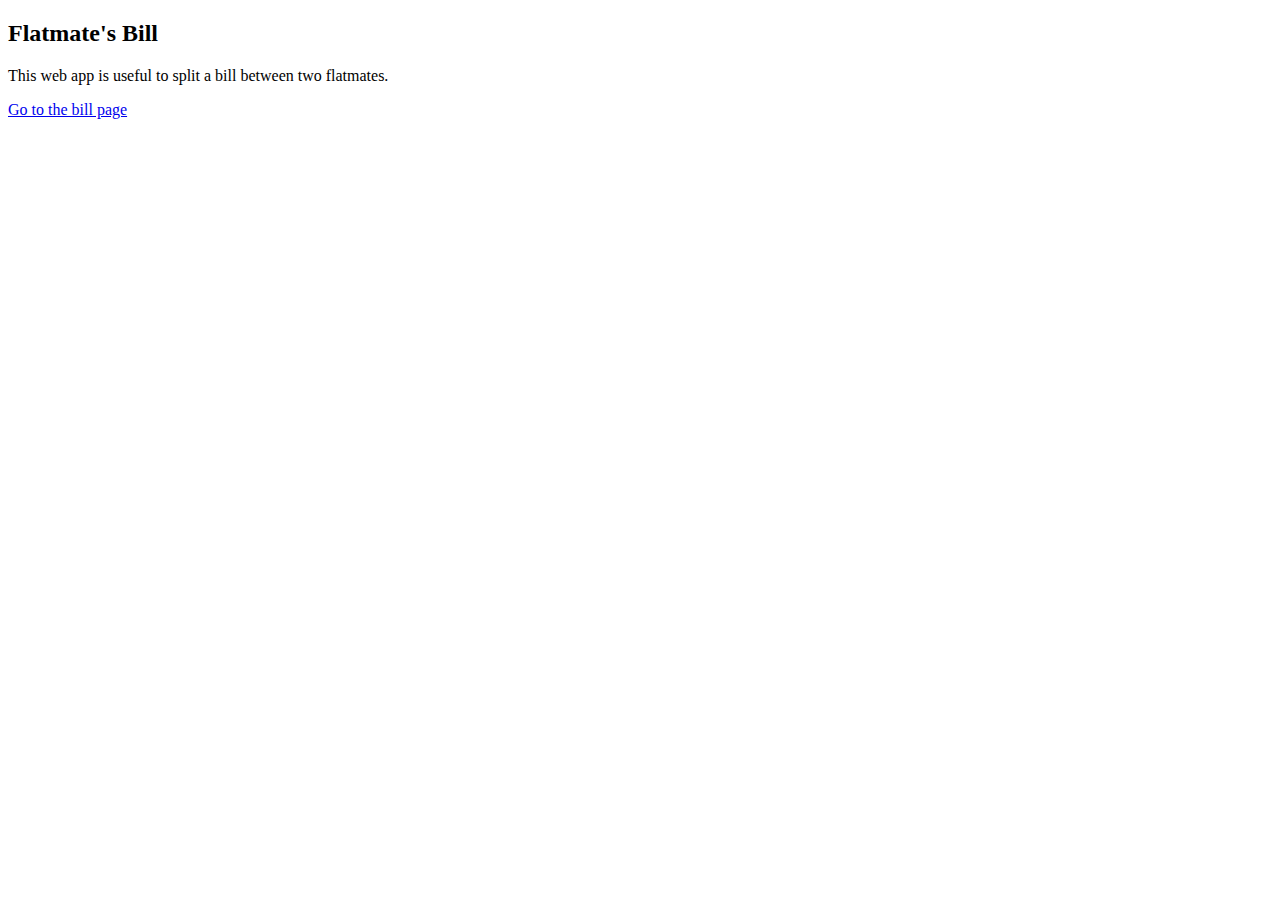
<file: App-5-Flatmates-Bill-Web-App/templates/index.html>
<!DOCTYPE html>
<html lang="en">
<head>
    <meta charset="UTF-8">
    <title>FlatMate's Bill</title>
</head>
<body>
<h2>Flatmate's Bill</h2>
<p>This web app is useful to split a bill between two flatmates. </p>
<a href={{url_for('bill_form_page')}}>Go to the bill page</a>
</body>
</html>
</file>
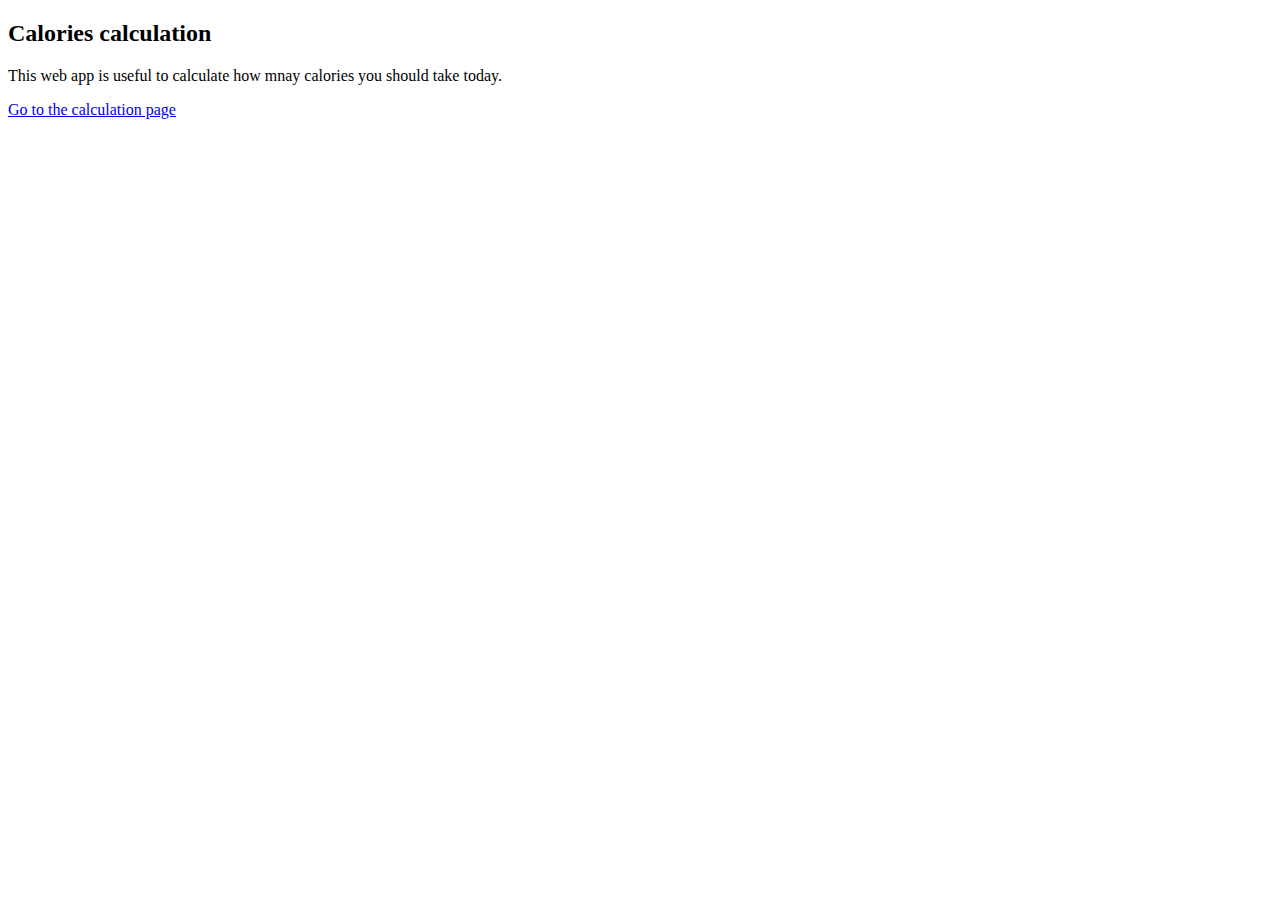
<file: App-6-Project-Calorie-Webapp/templates/index.html>
<!DOCTYPE html>
<html lang="en">
<head>
    <meta charset="UTF-8">
    <title>Title</title>
</head>
<body>
<h2>Calories calculation</h2>
<p>This web app is useful to calculate how mnay calories you should take today. </p>
<a href={{url_for('calories_form_page')}}>Go to the calculation page</a>
</body>
</html>
</file>
